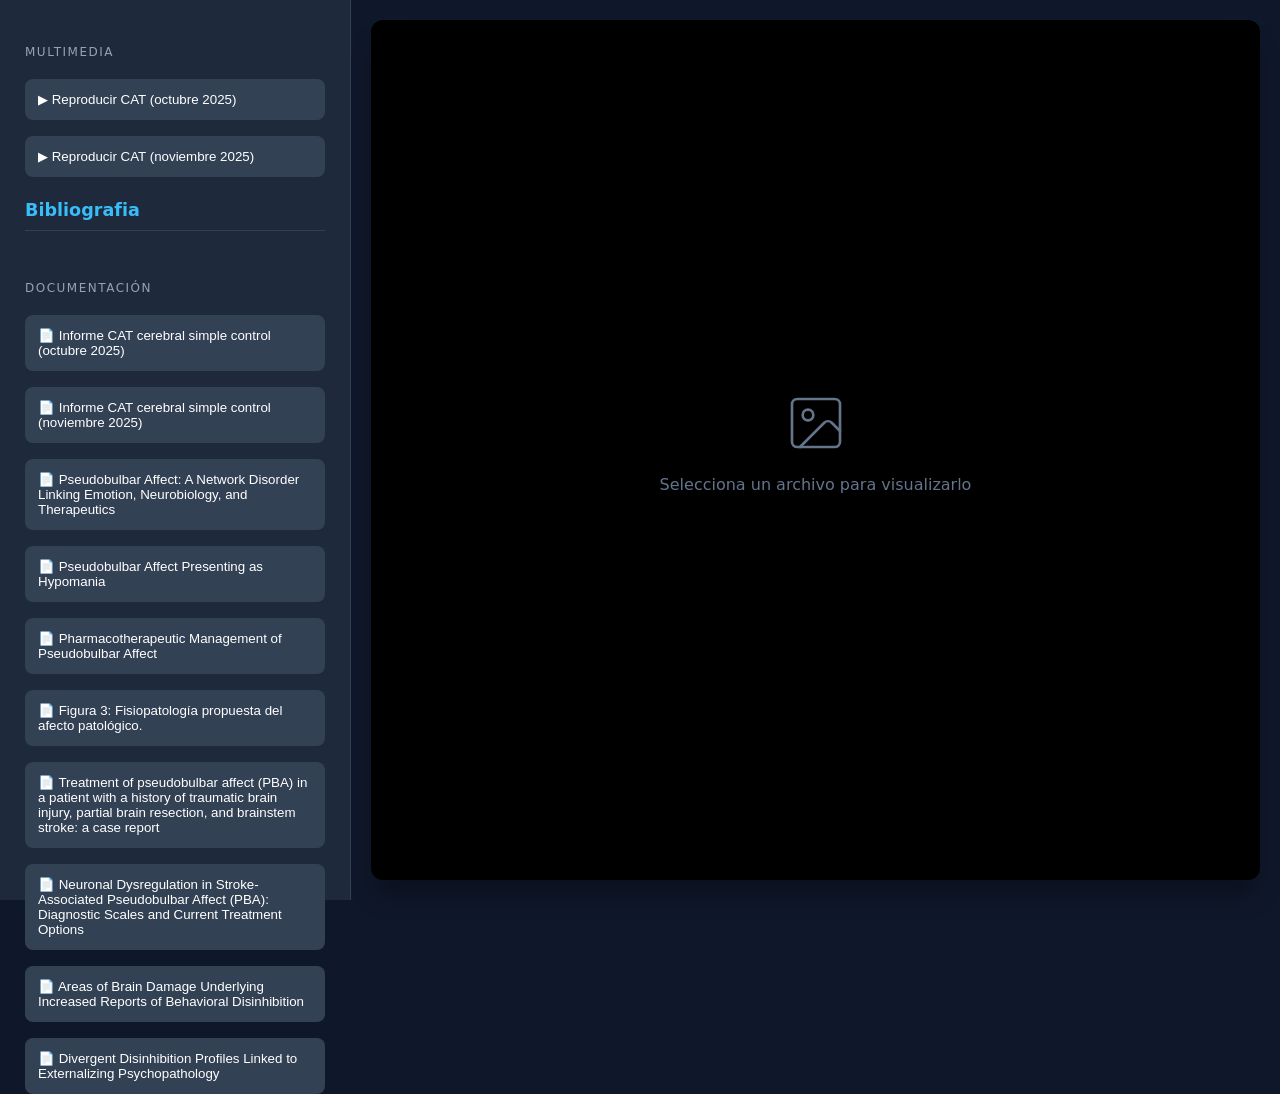
<file: index.html>
<!DOCTYPE html>
<html lang="es">
<head>
    <meta charset="UTF-8">
    <meta name="viewport" content="width=device-width, initial-scale=1.0">
    <title>Panel de Control - Clases</title>
    <style>
        :root {
            --bg-main: #0f172a;
            --bg-side: #1e293b;
            --accent: #38bdf8;
            --text: #f1f5f9;
        }

        body {
            font-family: 'Segoe UI', system-ui, -apple-system, sans-serif;
            margin: 0;
            display: flex;
            height: 100vh;
            background-color: var(--bg-main);
            color: var(--text);
        }

        /* Barra Lateral */
        nav {
            width: 300px;
            background-color: var(--bg-side);
            display: flex;
            flex-direction: column;
            padding: 25px;
            border-right: 1px solid #334155;
        }

        h2 { font-size: 1.1rem; color: var(--accent); margin-bottom: 30px; border-bottom: 1px solid #334155; padding-bottom: 10px; }

        .section-label { font-size: 0.75rem; color: #94a3b8; text-transform: uppercase; letter-spacing: 1.5px; margin-top: 20px; }

        .btn-item {
            width: 100%;
            padding: 12px;
            margin: 8px 0;
            background: #334155;
            border: 1px solid transparent;
            color: white;
            text-align: left;
            border-radius: 8px;
            cursor: pointer;
            transition: all 0.2s;
        }

        .btn-item:hover {
            background: #475569;
            border-color: var(--accent);
            transform: translateX(5px);
        }

        /* Área de Visualización */
        main {
            flex-grow: 1;
            padding: 20px;
            display: flex;
            flex-direction: column;
        }

        #viewer-container {
            flex-grow: 1;
            background: #000;
            border-radius: 12px;
            overflow: hidden;
            display: flex;
            align-items: center;
            justify-content: center;
            box-shadow: 0 20px 25px -5px rgba(0, 0, 0, 0.3);
        }

        video, object {
            width: 100%;
            height: 100%;
        }

        .empty-state { text-align: center; color: #64748b; }
    </style>
</head>
<body>

    <nav>
     <p class="section-label">Multimedia</p>
        <button class="btn-item" onclick="viewGif('videos/video1.gif')"> ▶ Reproducir CAT (octubre 2025)</button>
        <button class="btn-item" onclick="viewGif('videos/video2.gif')">▶ Reproducir CAT (noviembre 2025)</button>

        <h2>Bibliografia</h2>
         <p class="section-label">Documentación</p>
        <button class="btn-item" onclick="viewPDF('docs/8.pdf')">📄 Informe CAT cerebral simple control (octubre 2025)</button>
        <button class="btn-item" onclick="viewPDF('docs/9.pdf')">📄 Informe CAT cerebral simple control (noviembre 2025) </button>
        <button class="btn-item" onclick="viewPDF('docs/1.pdf')">📄 Pseudobulbar Affect: A Network Disorder Linking Emotion, Neurobiology, and Therapeutics</button>
        <button class="btn-item" onclick="viewPDF('docs/2.pdf')">📄 Pseudobulbar Affect Presenting as Hypomania</button>
        <button class="btn-item" onclick="viewPDF('docs/3.pdf')">📄 Pharmacotherapeutic Management of Pseudobulbar Affect</button>
        <button class="btn-item" onclick="viewPDF('docs/4Figura3.pdf')">📄 Figura 3: Fisiopatología propuesta del afecto patológico.</button>
        <button class="btn-item" onclick="viewPDF('docs/4.pdf')">📄 Treatment of pseudobulbar affect (PBA) in a patient with a history of traumatic brain injury, partial brain resection, and brainstem stroke: a case report</button>
        <button class="btn-item" onclick="viewPDF('docs/5.pdf')">📄 Neuronal Dysregulation in Stroke-Associated Pseudobulbar Affect (PBA): Diagnostic Scales and Current Treatment Options</button>
        <button class="btn-item" onclick="viewPDF('docs/6.pdf')">📄 Areas of Brain Damage Underlying Increased Reports of Behavioral Disinhibition</button>
        <button class="btn-item" onclick="viewPDF('docs/7.pdf')">📄 Divergent Disinhibition Profiles Linked to Externalizing Psychopathology</button>


   


    </nav>

    <main>
        <div id="viewer-container">
            <div class="empty-state">
                <svg width="64" height="64" viewBox="0 0 24 24" fill="none" stroke="currentColor" stroke-width="1" stroke-linecap="round" stroke-linejoin="round"><rect width="18" height="18" x="3" y="3" rx="2" ry="2"/><circle cx="9" cy="9" r="2"/><path d="m21 15-3.086-3.086a2 2 0 0 0-2.828 0L6 21"/></svg>
                <p>Selecciona un archivo para visualizarlo</p>
            </div>
        </div>
    </main>

    <script>
        const container = document.getElementById('viewer-container');
        function viewGif(source) {
            // Los GIFs se cargan como una imagen común
            container.innerHTML = `<img src="${source}" class="gif-display" alt="Animación">`;
        }

        function viewVideo(source) {
            container.innerHTML = `
                <video controls autoplay>
                    <source src="${source}" type="video/mp4">
                    Tu navegador no soporta el formato MP4.
                </video>`;
        }

        function viewPDF(source) {
            container.innerHTML = `
                <object data="${source}" type="application/pdf">
                    <embed src="${source}" type="application/pdf" />
                    <div style="color:white; padding:20px;">
                        No se pudo cargar el PDF. <a href="${source}" style="color:var(--accent)">Descargar archivo</a>
                    </div>
                </object>`;
        }
    </script>

</body>
</html>
</file>
